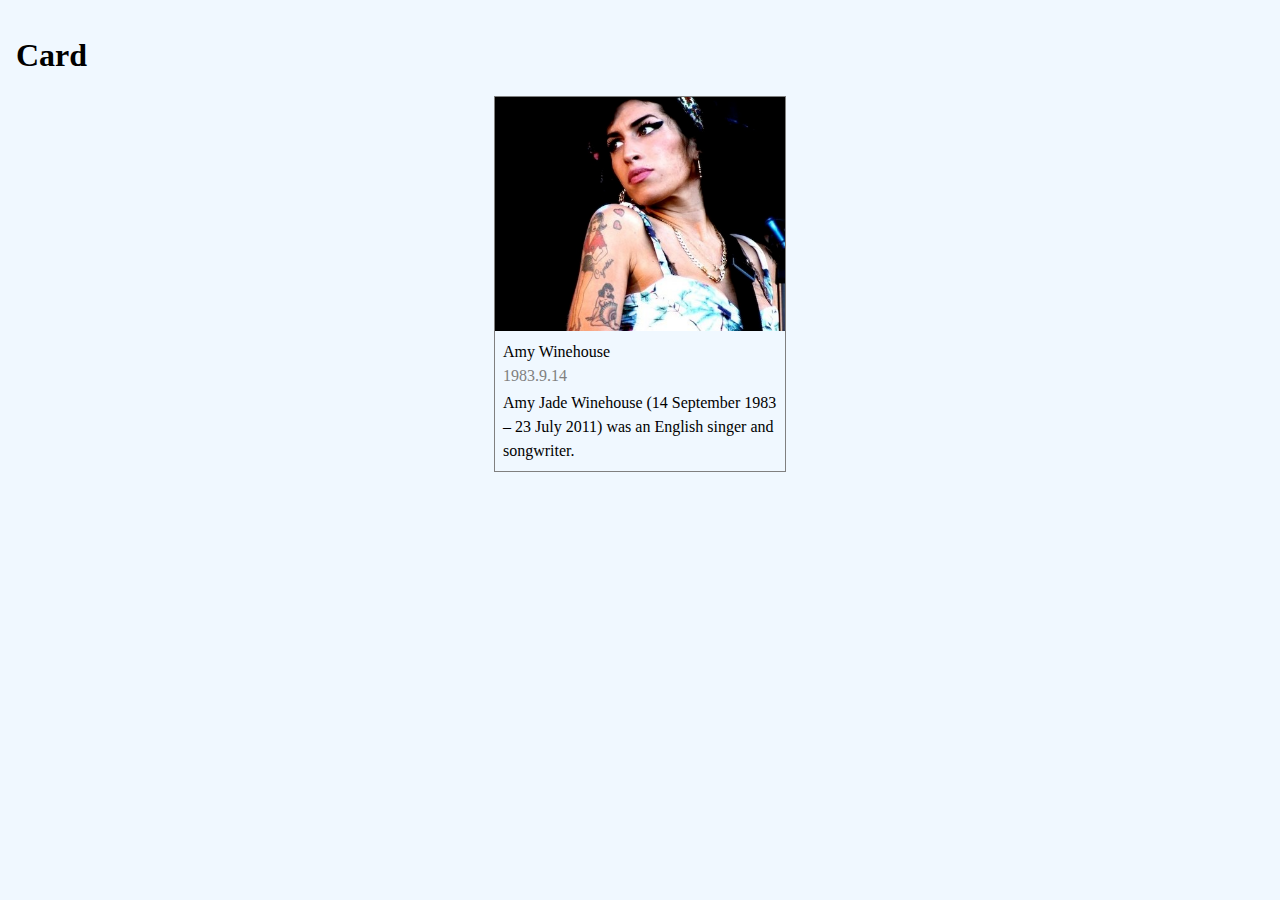
<file: lesson6/index.html>
<!--
這章講的內容都來自
http://zh-tw.learnlayout.com/
 -->
<!DOCTYPE html>
<html>
  <head>
    <meta charset="utf-8">
    <title> Lesson6 框框的世界</title>
    <link href='http://fonts.googleapis.com/css?family=Open+Sans' rel='stylesheet' type='text/css'>
    <link href='style-lesson-6.css' rel='stylesheet' type='text/css'>
  </head>
  <body>
    <h1>Card</h1>
    <div class="card">
      <div class="image">
        <img src="amy.jpg" alt="">
      </div>
      <div class="info">
        <div class="name">
          Amy Winehouse
        </div>
        <div class="birthday">
          1983.9.14
        </div>
        <div class="description">
          Amy Jade Winehouse (14 September 1983 – 23 July 2011) was an English singer and songwriter.
        </div>
      </div>
    </div>
    <script>document.write('<script src="http://' + (location.host || 'localhost').split(':')[0] + ':35729/livereload.js?snipver=1"></' + 'script>')</script>
  </body>
</html>
</file>
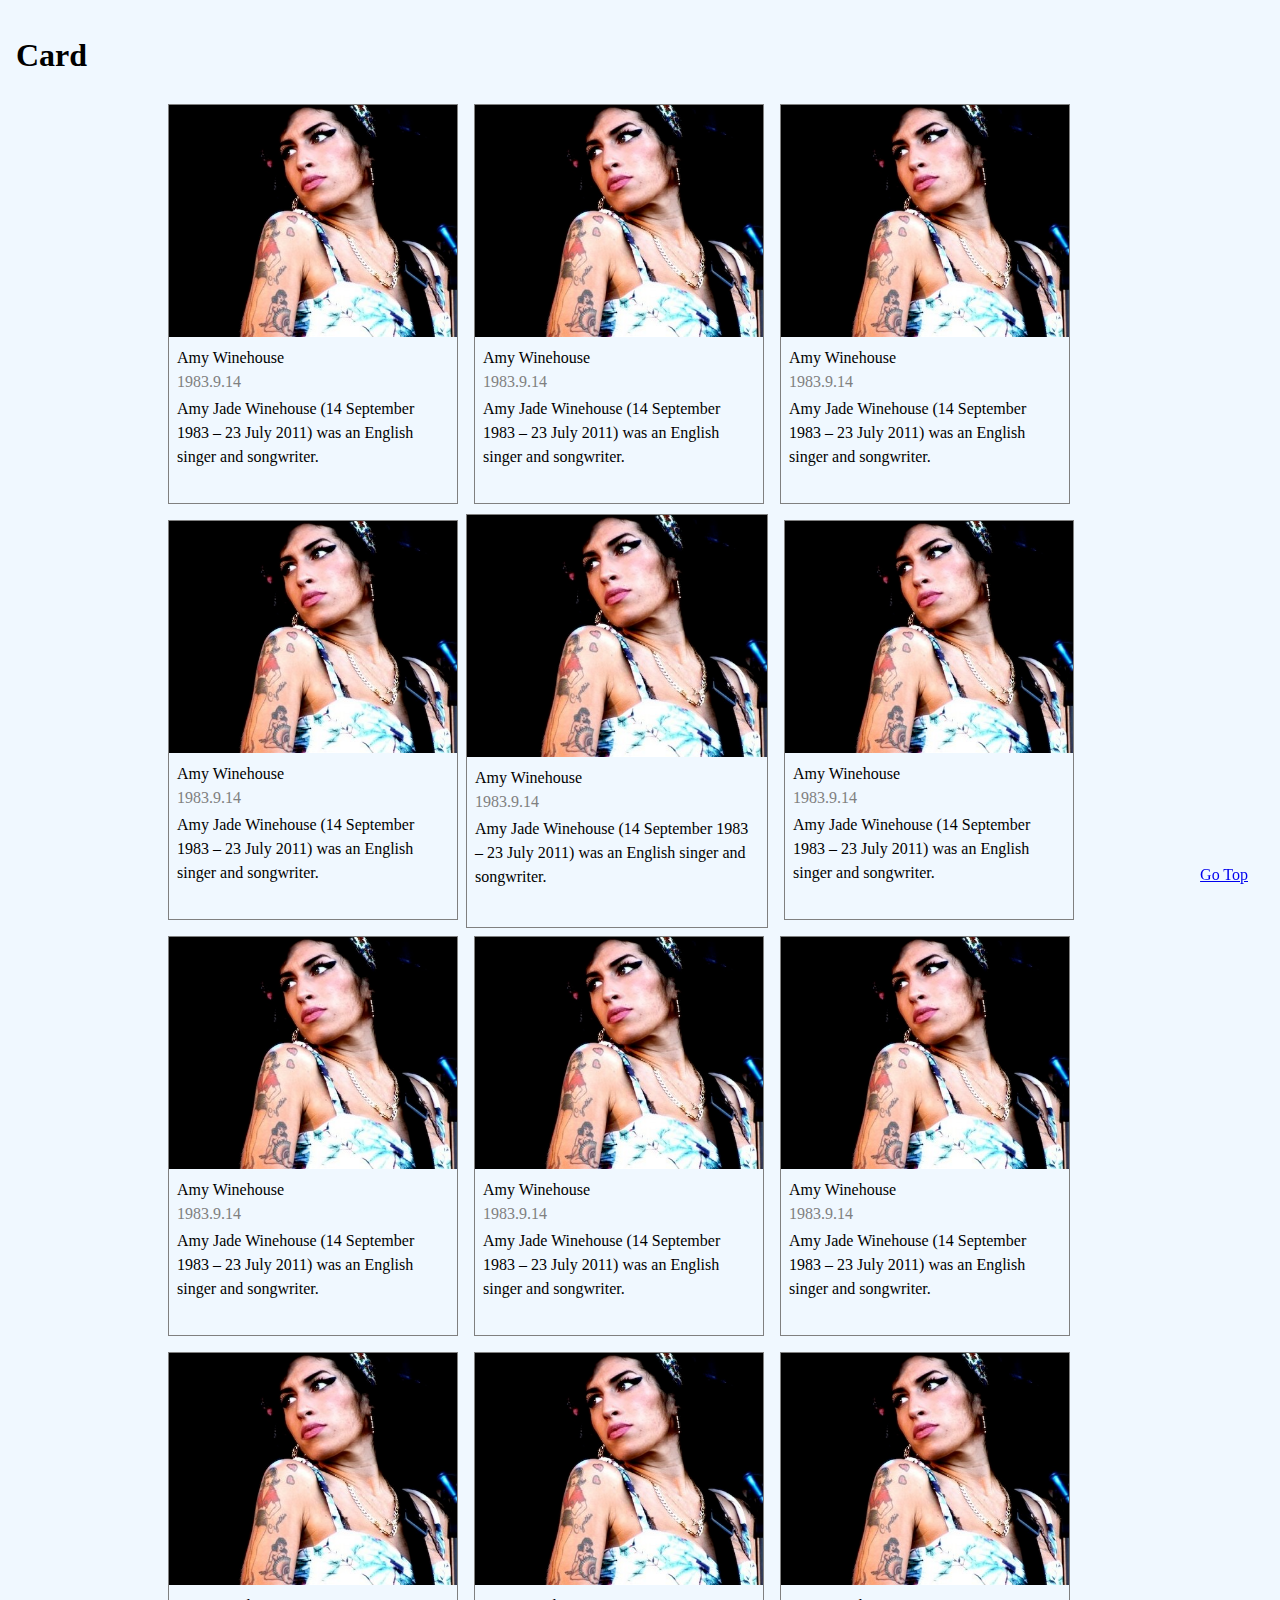
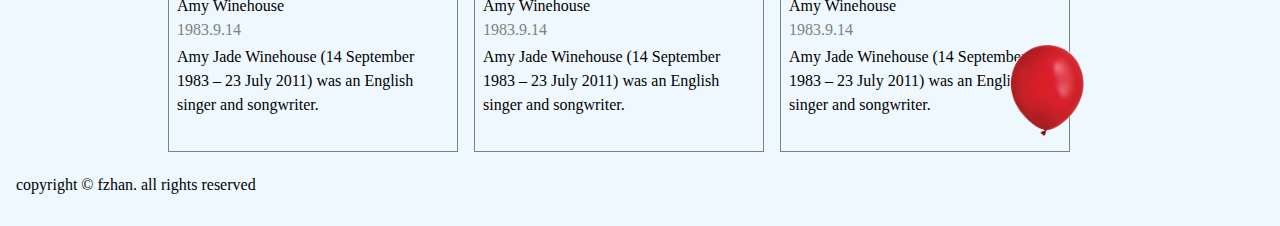
<file: lesson7/index.html>
<!--
這章講的內容都來自
http://zh-tw.learnlayout.com/
 -->
<!DOCTYPE html>
<html>
  <head>
    <meta charset="utf-8">
    <title> Lesson7 很多框框的世界</title>
    <link href='http://fonts.googleapis.com/css?family=Open+Sans' rel='stylesheet' type='text/css'>
    <link href='style-lesson-7.css' rel='stylesheet' type='text/css'>
  </head>
  <body>
    <h1>Card</h1>
    <div class="card-container">
    <div class="card">
      <div class="image">
        <img src="amy.jpg" alt="">
      </div>
      <div class="info">
        <div class="name">
          Amy Winehouse
        </div>
        <div class="birthday">
          1983.9.14
        </div>
        <div class="description">
          Amy Jade Winehouse (14 September 1983 – 23 July 2011) was an English singer and songwriter.
        </div>
      </div>
    </div>
    <div class="card">
      <div class="image">
        <img src="amy.jpg" alt="">
      </div>
      <div class="info">
        <div class="name">
          Amy Winehouse
        </div>
        <div class="birthday">
          1983.9.14
        </div>
        <div class="description">
          Amy Jade Winehouse (14 September 1983 – 23 July 2011) was an English singer and songwriter.
        </div>
      </div>
    </div>
    <div class="card">
      <div class="image">
        <img src="amy.jpg" alt="">
      </div>
      <div class="info">
        <div class="name">
          Amy Winehouse
        </div>
        <div class="birthday">
          1983.9.14
        </div>
        <div class="description">
          Amy Jade Winehouse (14 September 1983 – 23 July 2011) was an English singer and songwriter.
        </div>
      </div>
    </div>
    <div class="card">
      <div class="image">
        <img src="amy.jpg" alt="">
      </div>
      <div class="info">
        <div class="name">
          Amy Winehouse
        </div>
        <div class="birthday">
          1983.9.14
        </div>
        <div class="description">
          Amy Jade Winehouse (14 September 1983 – 23 July 2011) was an English singer and songwriter.
        </div>
      </div>
    </div>
    <div class="card -emphasize">
      <div class="image">
        <img src="amy.jpg" alt="">
      </div>
      <div class="info">
        <div class="name">
          Amy Winehouse
        </div>
        <div class="birthday">
          1983.9.14
        </div>
        <div class="description">
          Amy Jade Winehouse (14 September 1983 – 23 July 2011) was an English singer and songwriter.
        </div>
      </div>
    </div>
    <div class="card">
      <div class="image">
        <img src="amy.jpg" alt="">
      </div>
      <div class="info">
        <div class="name">
          Amy Winehouse
        </div>
        <div class="birthday">
          1983.9.14
        </div>
        <div class="description">
          Amy Jade Winehouse (14 September 1983 – 23 July 2011) was an English singer and songwriter.
        </div>
      </div>
    </div>
    <div class="card">
      <div class="image">
        <img src="amy.jpg" alt="">
      </div>
      <div class="info">
        <div class="name">
          Amy Winehouse
        </div>
        <div class="birthday">
          1983.9.14
        </div>
        <div class="description">
          Amy Jade Winehouse (14 September 1983 – 23 July 2011) was an English singer and songwriter.
        </div>
      </div>
    </div>
    <div class="card">
      <div class="image">
        <img src="amy.jpg" alt="">
      </div>
      <div class="info">
        <div class="name">
          Amy Winehouse
        </div>
        <div class="birthday">
          1983.9.14
        </div>
        <div class="description">
          Amy Jade Winehouse (14 September 1983 – 23 July 2011) was an English singer and songwriter.
        </div>
      </div>
    </div>
    <div class="card">
      <div class="image">
        <img src="amy.jpg" alt="">
      </div>
      <div class="info">
        <div class="name">
          Amy Winehouse
        </div>
        <div class="birthday">
          1983.9.14
        </div>
        <div class="description">
          Amy Jade Winehouse (14 September 1983 – 23 July 2011) was an English singer and songwriter.
        </div>
      </div>
    </div>
    <div class="card">
      <div class="image">
        <img src="amy.jpg" alt="">
      </div>
      <div class="info">
        <div class="name">
          Amy Winehouse
        </div>
        <div class="birthday">
          1983.9.14
        </div>
        <div class="description">
          Amy Jade Winehouse (14 September 1983 – 23 July 2011) was an English singer and songwriter.
        </div>
      </div>
    </div>
    <div class="card">
      <div class="image">
        <img src="amy.jpg" alt="">
      </div>
      <div class="info">
        <div class="name">
          Amy Winehouse
        </div>
        <div class="birthday">
          1983.9.14
        </div>
        <div class="description">
          Amy Jade Winehouse (14 September 1983 – 23 July 2011) was an English singer and songwriter.
        </div>
      </div>
    </div>
    <div class="card">
      <div class="image">
        <img src="amy.jpg" alt="">
      </div>
      <div class="info">
        <div class="name">
          Amy Winehouse
        </div>
        <div class="birthday">
          1983.9.14
        </div>
        <div class="description">
          Amy Jade Winehouse (14 September 1983 – 23 July 2011) was an English singer and songwriter.
        </div>
      </div>
    </div>
    </div>
    <div class="top">
      <a href="javascript:window.scrollTo(0,0)">
        Go Top
      </a>
    </div>
    <div class="balloon-container">
      <img src="balloon.png" alt="我是氣球" class="balloon">
    </div>
    <footer>
      copyright © fzhan. all rights reserved
    </footer>
    <script>document.write('<script src="http://' + (location.host || 'localhost').split(':')[0] + ':35729/livereload.js?snipver=1"></' + 'script>')</script>
  </body>
</html>
</file>
<file: lesson6/style-lesson-6.css>
/*
 * normalize.css 是一個基礎的樣式表，前端開發者很常在所有樣式表的最前面加入這份樣式
 * 最大的用途在於讓網頁在不同瀏覽器上樣式一致性提高
 * 他有以下功能
 *   1. 統一各瀏覽器的預設排版、字型、元件樣式（表格、按鈕...）
 *   2. 修復舊的瀏覽器
 */
@import url(https://necolas.github.io/normalize.css/latest/normalize.css);

body {
  background-color: aliceblue;
  padding: 8px;
}

/**
 * display: 元件的顯示類型
 *          決定了一個元件要如何排版，包含左右、上層、下層的位置，以及尺寸、內外距的關係
 *   常用值
 *   1. block
 *   2. inline
 *   3. inline-block
 */

 
/**
 * border: 
 *   格式：尺寸 樣式 顏色;
 *   範例
 *   1. 1px solid #000000;
 *   2. 2px dotted black;
 */
.card {
  display: block;
  width: 290px;
  border: 1px grey solid;
  border-width: 1px;
  border-color: grey;
  border-style: solid;
  margin: 8px auto;
}

.card .image {
  width: 100%;
}

.card .image img {
  width: 100%;
}

/**
 * padding: 元件與內容的距離
 * 可以寫
 *   1. 尺寸：8px; 0.5em
 *   2. 百分比：2%;
 *
 * box-sizing: 決定尺寸是內容的尺寸，還是邊界的尺寸
 * 可以寫
 *   1. border-box
 *   2. content-box
 *
 */
.card .info {
  padding: 4px 8px;
  box-sizing: border-box;
}

.card .info .name {
  padding: 4px 0;
  font-weight: 500;
}

.card .info .birthday {
  color: grey;
  padding: 2px 0;
}

/**
 * margin: 元件與其他元件的距離
 * 可以寫
 *   1. 尺寸：8px; 0.5em
 *   2. 百分比：2%;
 *   3. auto; 代表含義：依照尺寸，自動填滿
 *
 */
.card .info .description {
  margin: 4px 0;
  line-height: 1.5;
}
</file>
<file: lesson7/style-lesson-7.css>
@import url(https://necolas.github.io/normalize.css/latest/normalize.css);

body {
  background-color: aliceblue;
  padding: 8px;
}

.card-container {
  display: block;
  width: 960px;
  margin: 0 auto;
}

/**
 * 這次要介紹有關流(flow)的概念，
 * 網頁排版中
 * 在未設定的情況下，網頁會將物件依照 normal flow 的順序排列
 * 由左至右、由上而下
 * 除了 normal flow，還有很多種排版方式
 * 在下面一一解說
 */

/**
 * clear: 
 *   結束前方物件的靠左的流或靠右的流
 *          
 *   可用值
 *   1. left
 *   2. right
 *   3. both
 *
 *
 * ::after、::before
 *   是一個偽物件，可以製造出一個不存在 html 中的物件
 *   before 是在原本物件開始位置新增一個偽物件
 *   after 則是在之後
 *   這兩個偽物件都必須有 content 這個屬性，指示裡面要放什麼
 *   我們在此將 clear:both; 這個屬性設定在尾物件上，讓程式碼更簡潔
 */
.card-container::after {
  display: block;
  content: "";
  clear: both;
}

footer {
  margin: 16px 0;
}

/**
 * float: 
 *   決定物件是否是浮動元素
 *   一個浮動元素會脫離原本網頁的流（flow）
 *   獨立進入靠左的流或靠右的流
 *          
 *   可用值
 *   1. left
 *   2. right
 *   3. none (預設)
 */
.card {
  display: block;
  width: 290px;
  border: 1px grey solid;
  border-width: 1px;
  border-color: grey;
  border-style: solid;
  margin: 8px 8px;
  float: left;
  height: 400px;
  box-sizing: border-box;
}

.card .image {
  width: 100%;
}

.card .image img {
  width: 100%;
}

.card .info {
  padding: 4px 8px;
  box-sizing: border-box;
}

.card .info .name {
  padding: 4px 0;
  font-weight: 500;
}

.card .info .birthday {
  color: grey;
  padding: 2px 0;
}

.card .info .description {
  margin: 4px 0;
  line-height: 1.5;
}

/**
 * position: 
 *   決定物件是否進入 flow
 *   以及要參考的定位點
 *          
 *   介紹
 *   1. static (預設)：在 flow 裡面，沒有定位點
 *   2. relative：在 flow 裡面，定位點是原本在 flow 裡的位置
 *   3. absolute：脫離 flow，定位點是最近的一個父物件的定位點
 *   4. fixed: 脫離 flow，定位點是整個網頁
 *
 *
 * top right bottom left
 *   物件與定位點的相對距離
 *   top ＆ bottom 通常不併存
 *   left & right 通常不併存
 */

.card.-emphasize {
  position: relative;
  /* border: 4px grey solid; */
  margin-top: 4px;
  margin-bottom: -2px;
  margin-right: 0px;
  width: 302px;
  height: 414px;
  top: -2px;
  left: -8px;
}

.top {
  position: fixed;
  right: 32px;
  bottom: 16px;
}

.balloon-container {
  position: relative;
}

.balloon {
  position: absolute;
  width: 100px;
  top: -120px;
  left: 980px;
}
</file>
